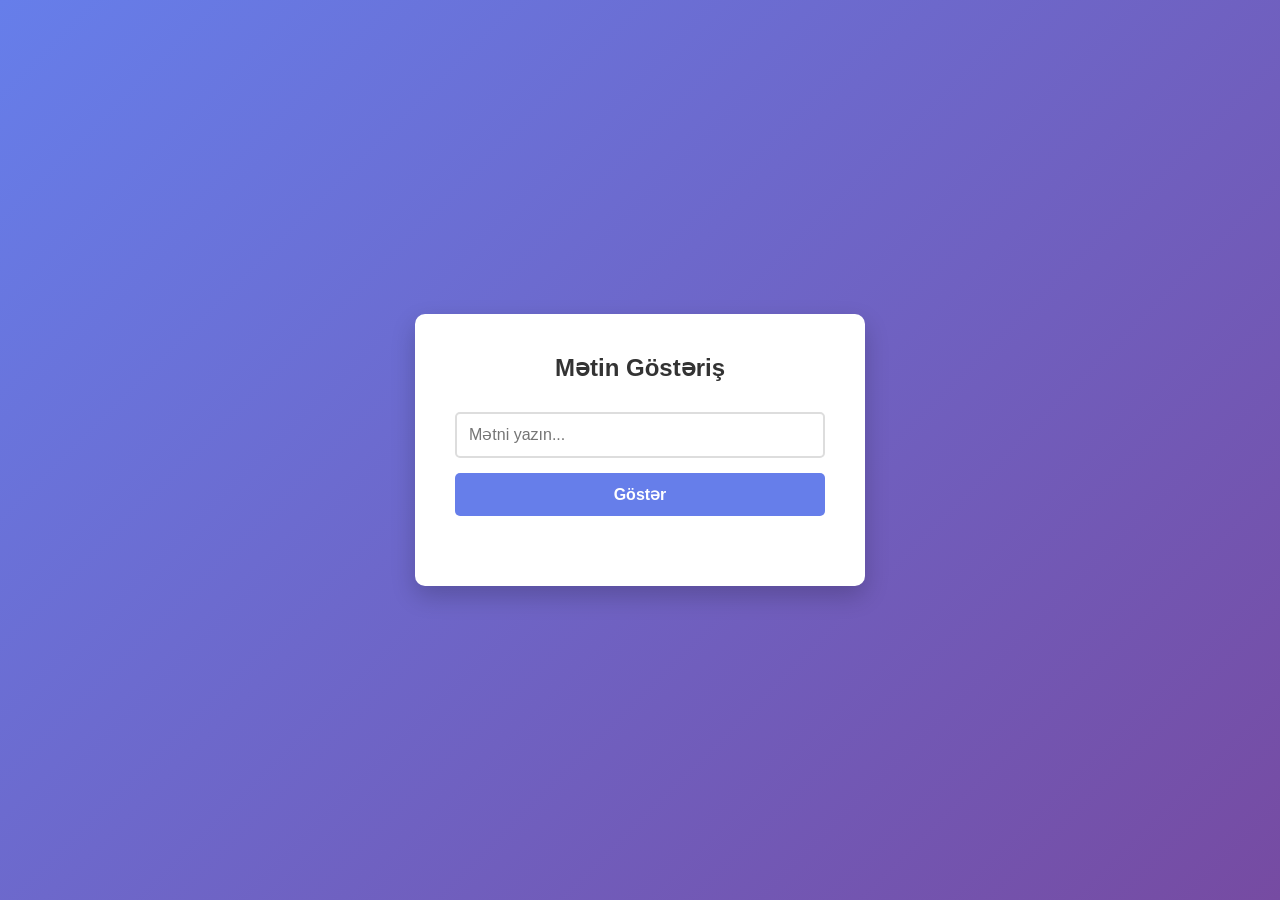
<file: index.html>
<!DOCTYPE html>
<html lang="az">
<head>
    <meta charset="UTF-8">
    <meta name="viewport" content="width=device-width, initial-scale=1.0">
    <title>Mətin Göstəriş</title>
    <link rel="stylesheet" href="style.css">
</head>
<body>
    <div class="konteyner">
        <h1>Mətin Göstəriş</h1>
        
        <input type="text" id="inputAlan" placeholder="Mətni yazın...">
        <button id="button">Göstər</button>

        <p id="metn"></p>
    </div>

    <script src="script.js"></script>
</body>
</html>
</file>
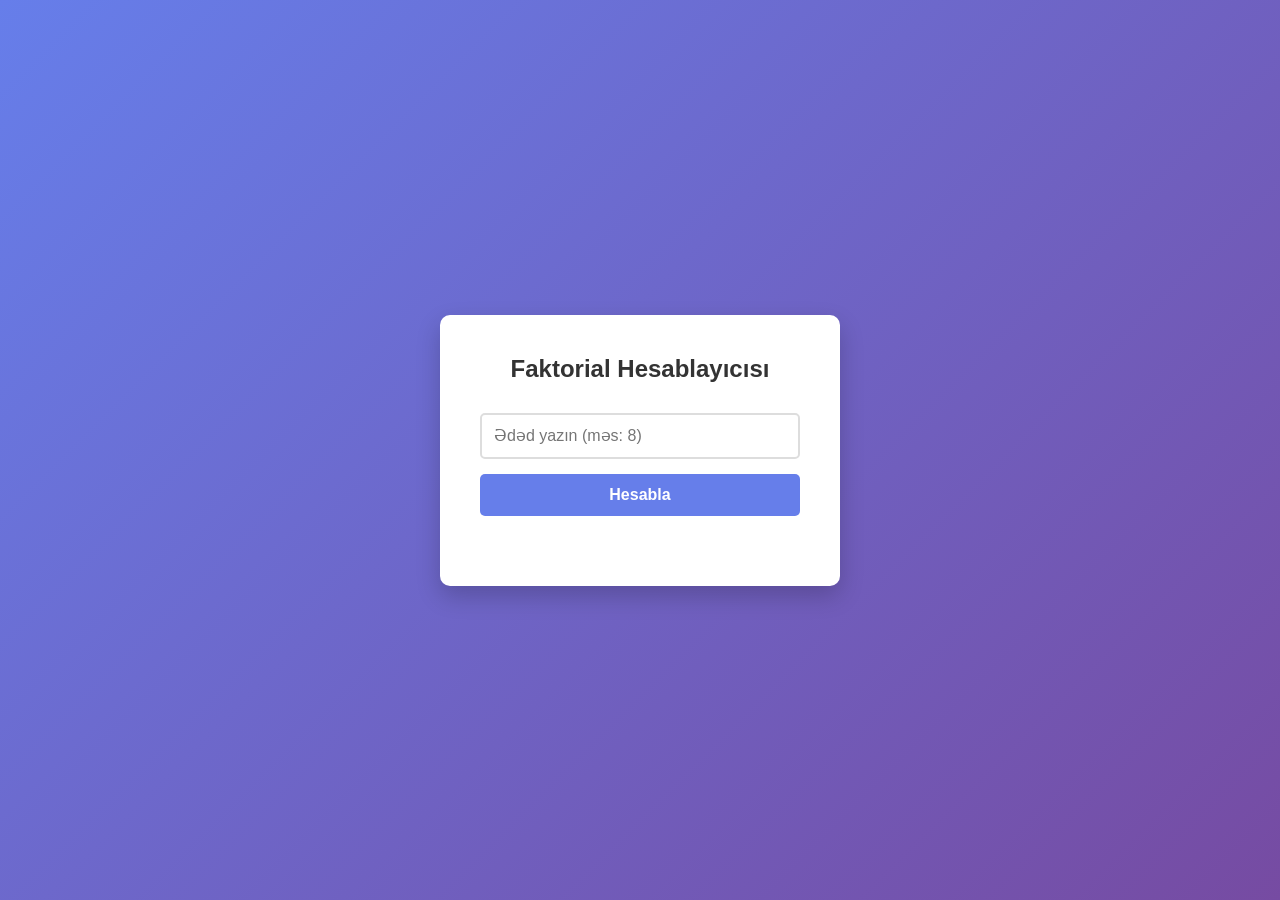
<file: faktorial.html>
<!DOCTYPE html>
<html lang="az">
<head>
    <meta charset="UTF-8">
    <meta name="viewport" content="width=device-width, initial-scale=1.0">
    <title>Faktorial Hesablayıcısı</title>
    <link rel="stylesheet" href="faktorial.css">
</head>
<body>
    <div class="konteyner">
        <h1>Faktorial Hesablayıcısı</h1>
        
        <input type="number" id="eded" placeholder="Ədəd yazın (məs: 8)" min="0">
        <button id="hesaplayiciBut">Hesabla</button>

        <div id="netice"></div>
    </div>

    <script src="faktorial.js"></script>
</body>
</html>
</file>
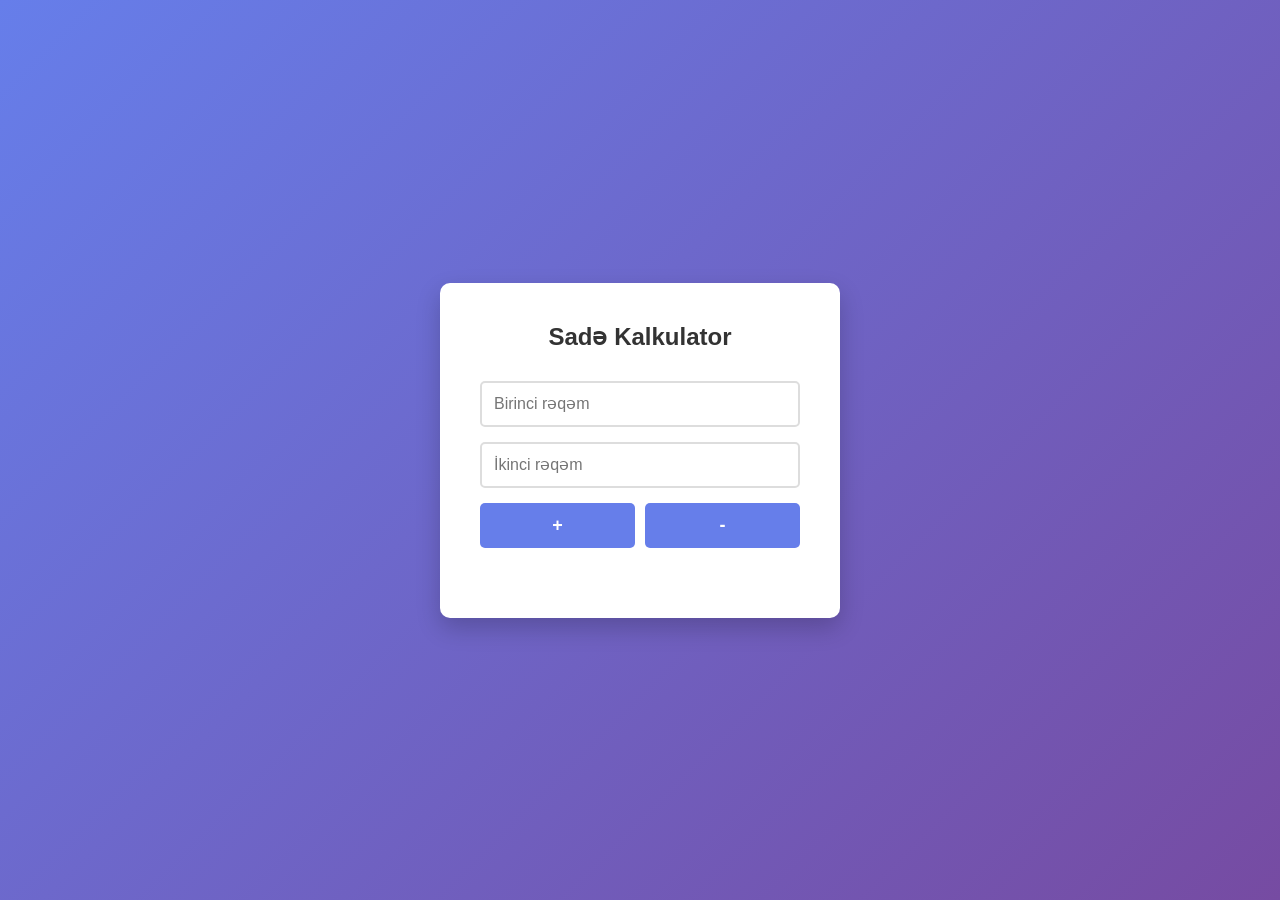
<file: kalkulator.html>
<!DOCTYPE html>
<html lang="az">
<head>
    <meta charset="UTF-8">
    <meta name="viewport" content="width=device-width, initial-scale=1.0">
    <title>Kalkulator</title>
    <link rel="stylesheet" href="kalkulator.css">
</head>
<body>
    <div class="konteyner">
        <h1>Sadə Kalkulator</h1>
        
        <input type="number" id="birinci" placeholder="Birinci rəqəm">
        <input type="number" id="ikinci" placeholder="İkinci rəqəm">

        <div class="butonlar">
            <button id="elaveBut">+</button>
            <button id="cixBut">-</button>
        </div>

        <p id="netice"></p>
    </div>

    <script src="kalkulator.js"></script>
</body>
</html>
</file>
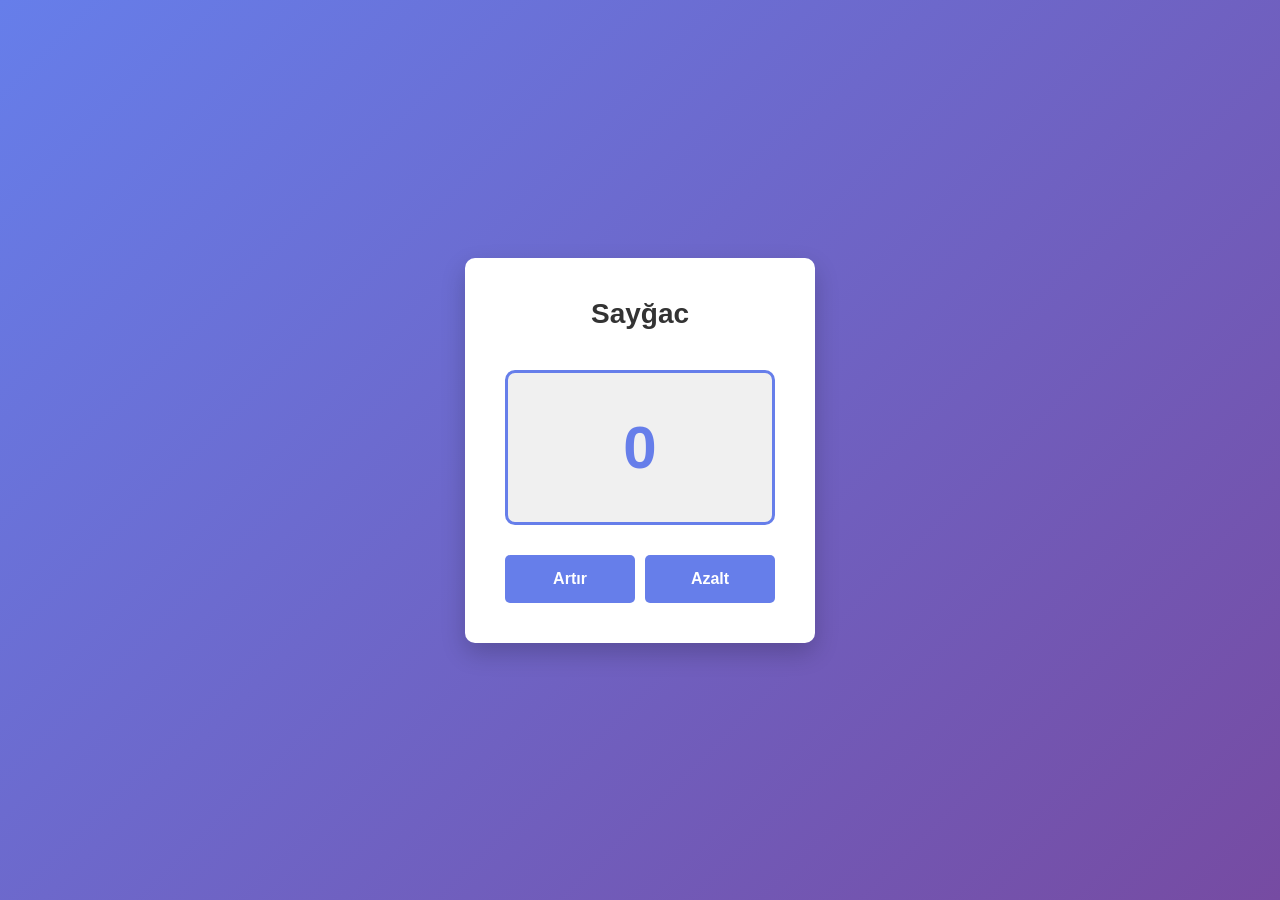
<file: sayac.html>
<!DOCTYPE html>
<html lang="az">
<head>
    <meta charset="UTF-8">
    <meta name="viewport" content="width=device-width, initial-scale=1.0">
    <title>Sayğac</title>
    <link rel="stylesheet" href="sayac.css">
</head>
<body>
    <div class="konteyner">
        <h1>Sayğac</h1>
        
        <div class="ekran">
            <p id="ekranda">0</p>
        </div>

        <div class="butonlar">
            <button id="artirBut">Artır</button>
            <button id="azaltBut">Azalt</button>
        </div>
    </div>

    <script src="sayac.js"></script>
</body>
</html>
</file>
<file: style.css>
* {
    margin: 0;
    padding: 0;
    box-sizing: border-box;
}

body {
    font-family: Arial, sans-serif;
    background: linear-gradient(135deg, #667eea, #764ba2);
    min-height: 100vh;
    display: flex;
    justify-content: center;
    align-items: center;
}

.konteyner {
    background: white;
    padding: 40px;
    border-radius: 10px;
    box-shadow: 0 10px 25px rgba(0, 0, 0, 0.2);
    width: 90%;
    max-width: 450px;
}

h1 {
    color: #333;
    margin-bottom: 30px;
    text-align: center;
    font-size: 24px;
}

input {
    width: 100%;
    padding: 12px;
    margin-bottom: 15px;
    border: 2px solid #ddd;
    border-radius: 5px;
    font-size: 16px;
}

input:focus {
    outline: none;
    border-color: #667eea;
}

button {
    width: 100%;
    padding: 12px;
    background-color: #667eea;
    color: white;
    border: none;
    border-radius: 5px;
    font-size: 16px;
    font-weight: bold;
    cursor: pointer;
    margin-bottom: 30px;
    transition: background-color 0.3s;
}

button:hover {
    background-color: #764ba2;
}

p {
    background-color: #f0f0f0;
    padding: 20px;
    border-left: 4px solid #667eea;
    border-radius: 5px;
    color: #333;
    font-size: 16px;
    min-height: 50px;
    display: none;
}

p.aktiv {
    display: block;
}
</file>
<file: faktorial.css>
* {
    margin: 0;
    padding: 0;
    box-sizing: border-box;
}

body {
    font-family: Arial, sans-serif;
    background: linear-gradient(135deg, #667eea, #764ba2);
    min-height: 100vh;
    display: flex;
    justify-content: center;
    align-items: center;
}

.konteyner {
    background: white;
    padding: 40px;
    border-radius: 10px;
    box-shadow: 0 10px 25px rgba(0, 0, 0, 0.2);
    width: 90%;
    max-width: 400px;
}

h1 {
    color: #333;
    margin-bottom: 30px;
    text-align: center;
    font-size: 24px;
}

input {
    width: 100%;
    padding: 12px;
    margin-bottom: 15px;
    border: 2px solid #ddd;
    border-radius: 5px;
    font-size: 16px;
}

input:focus {
    outline: none;
    border-color: #667eea;
}

button {
    width: 100%;
    padding: 12px;
    background-color: #667eea;
    color: white;
    border: none;
    border-radius: 5px;
    font-size: 16px;
    font-weight: bold;
    cursor: pointer;
    margin-bottom: 30px;
    transition: background-color 0.3s;
}

button:hover {
    background-color: #764ba2;
}

#netice {
    background-color: #f0f0f0;
    padding: 20px;
    border-left: 4px solid #667eea;
    border-radius: 5px;
    color: #333;
    font-size: 16px;
    min-height: 60px;
    display: none;
}

#netice.aktiv {
    display: block;
}
</file>
<file: kalkulator.css>
* {
    margin: 0;
    padding: 0;
    box-sizing: border-box;
}

body {
    font-family: Arial, sans-serif;
    background: linear-gradient(135deg, #667eea, #764ba2);
    min-height: 100vh;
    display: flex;
    justify-content: center;
    align-items: center;
}

.konteyner {
    background: white;
    padding: 40px;
    border-radius: 10px;
    box-shadow: 0 10px 25px rgba(0, 0, 0, 0.2);
    width: 90%;
    max-width: 400px;
}

h1 {
    color: #333;
    margin-bottom: 30px;
    text-align: center;
    font-size: 24px;
}

input {
    width: 100%;
    padding: 12px;
    margin-bottom: 15px;
    border: 2px solid #ddd;
    border-radius: 5px;
    font-size: 16px;
}

input:focus {
    outline: none;
    border-color: #667eea;
}

.butonlar {
    display: flex;
    gap: 10px;
    margin-bottom: 30px;
}

button {
    flex: 1;
    padding: 12px;
    background-color: #667eea;
    color: white;
    border: none;
    border-radius: 5px;
    font-size: 18px;
    font-weight: bold;
    cursor: pointer;
    transition: background-color 0.3s;
}

button:hover {
    background-color: #764ba2;
}

p {
    background-color: #f0f0f0;
    padding: 20px;
    border-left: 4px solid #667eea;
    border-radius: 5px;
    color: #333;
    font-size: 18px;
    text-align: center;
    min-height: 50px;
    display: none;
}

p.aktiv {
    display: block;
}
</file>
<file: sayac.css>
* {
    margin: 0;
    padding: 0;
    box-sizing: border-box;
}

body {
    font-family: Arial, sans-serif;
    background: linear-gradient(135deg, #667eea, #764ba2);
    min-height: 100vh;
    display: flex;
    justify-content: center;
    align-items: center;
}

.konteyner {
    background: white;
    padding: 40px;
    border-radius: 10px;
    box-shadow: 0 10px 25px rgba(0, 0, 0, 0.2);
    width: 90%;
    max-width: 350px;
    text-align: center;
}

h1 {
    color: #333;
    margin-bottom: 40px;
    font-size: 28px;
}

.ekran {
    background-color: #f0f0f0;
    padding: 40px;
    border-radius: 10px;
    margin-bottom: 30px;
    border: 3px solid #667eea;
}

#ekranda {
    font-size: 60px;
    color: #667eea;
    font-weight: bold;
    margin: 0;
}

.butonlar {
    display: flex;
    gap: 10px;
}

button {
    flex: 1;
    padding: 15px;
    background-color: #667eea;
    color: white;
    border: none;
    border-radius: 5px;
    font-size: 16px;
    font-weight: bold;
    cursor: pointer;
    transition: background-color 0.3s;
}

button:hover {
    background-color: #764ba2;
}

button:active {
    transform: scale(0.95);
}
</file>
